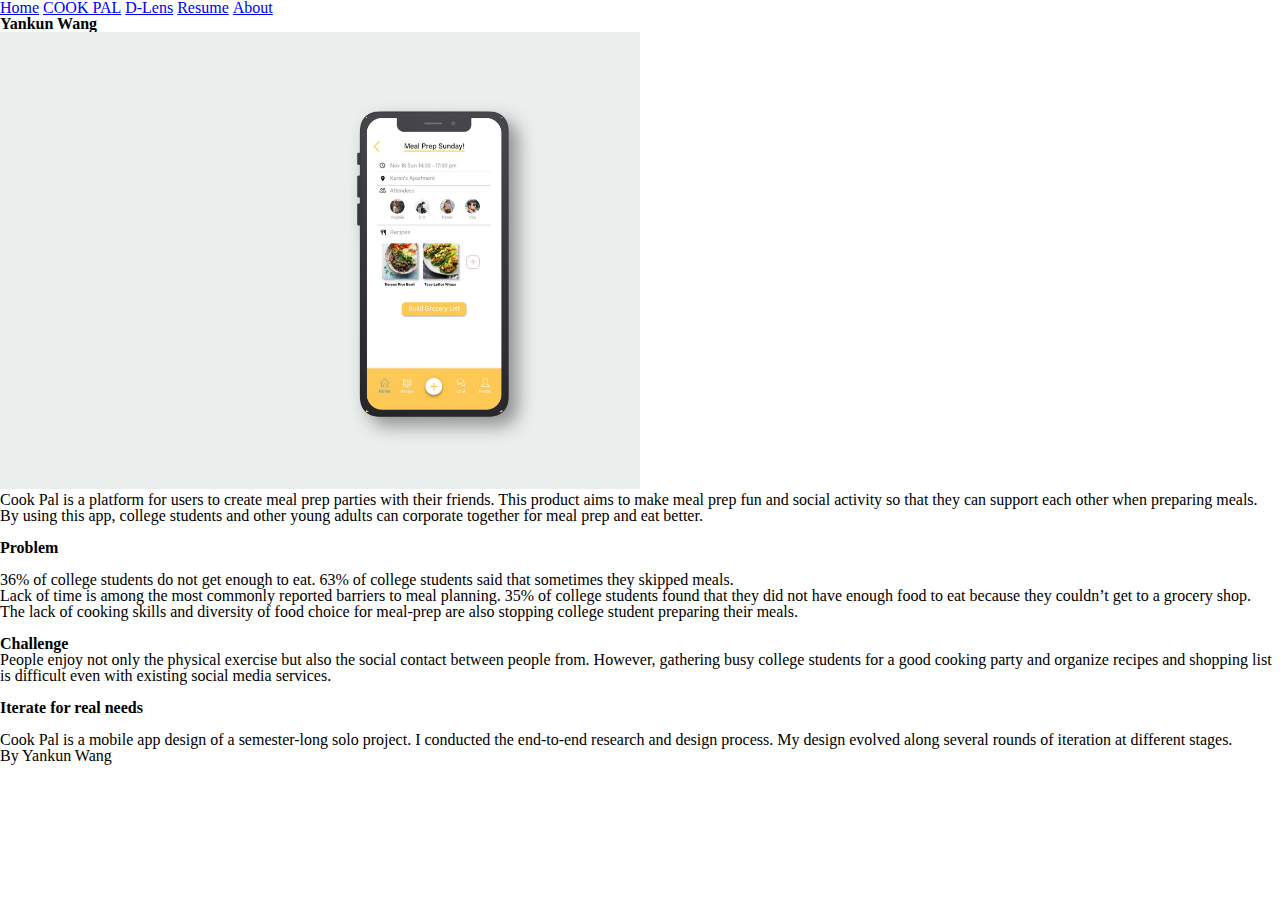
<file: cookpal.html>
<!DOCTYPE html>
<html lang="en">
<head>
    <meta charset="UTF-8">
    <link rel="shortcut icon" href="images/signature_vertical_U_white.png" />
    <link rel="stylesheet" type="text/css" href="css/html5reset.css">
    <link rel="stylesheet" type="text/css" href="css/style.css">
    <title >Yankun Wang</title>

</head>

</head>
<body>

<header>
    <nav>
        <ul>
            <li><a href = "index.html">Home</a></li>
            <li><a href = "cookpal.html"class="current">Cook Pal</a></li>
            <li><a href = "dlens.html">D-Lens</a></li>
            <li><a href = "resume.html">Resume</a></li>
            <li><a href = "about.html">About</a></li>

        </ul>
    </nav>
    

    <h1>Yankun Wang</h1>
</header>

<div class="intro">
    <img src="images/cookpal_1.jpg" class="image_1" alt = "intro picture"/>
    <p>Cook Pal is a platform for users to create meal prep parties with their friends. This product aims to make meal prep fun and social activity so that they can support each other when preparing meals. By using this app, college students and other young adults can corporate together for meal prep and eat better.</p>
</div>

<br>
<div class="description">
    <h2>Problem</h2><br>
    <p>36% of college students do not get enough to eat. 63% of college students said that sometimes they skipped meals.</p>
    <p>Lack of time is among the most commonly reported barriers to meal planning.  35% of college students found that they did not have enough food to eat because they couldn’t get to a grocery shop.</p>
    <p>The lack of cooking skills and diversity of food choice for meal-prep are also stopping college student preparing their meals.</p>
    <br>

    <h2>Challenge</h2>
    <p>People enjoy not only the physical exercise but also the social contact between people from. However, gathering busy college students for a good cooking party and organize recipes and shopping list is difficult even with existing social media services.</p>
    <br>

    <h2>Iterate for real needs</h2><br>
    <p>Cook Pal is a mobile app design of a semester-long solo project. I conducted the end-to-end research and design process. My design evolved along several rounds of iteration at different stages.</p>
</div>
    <footer> By Yankun Wang</footer>
</html>
</file>
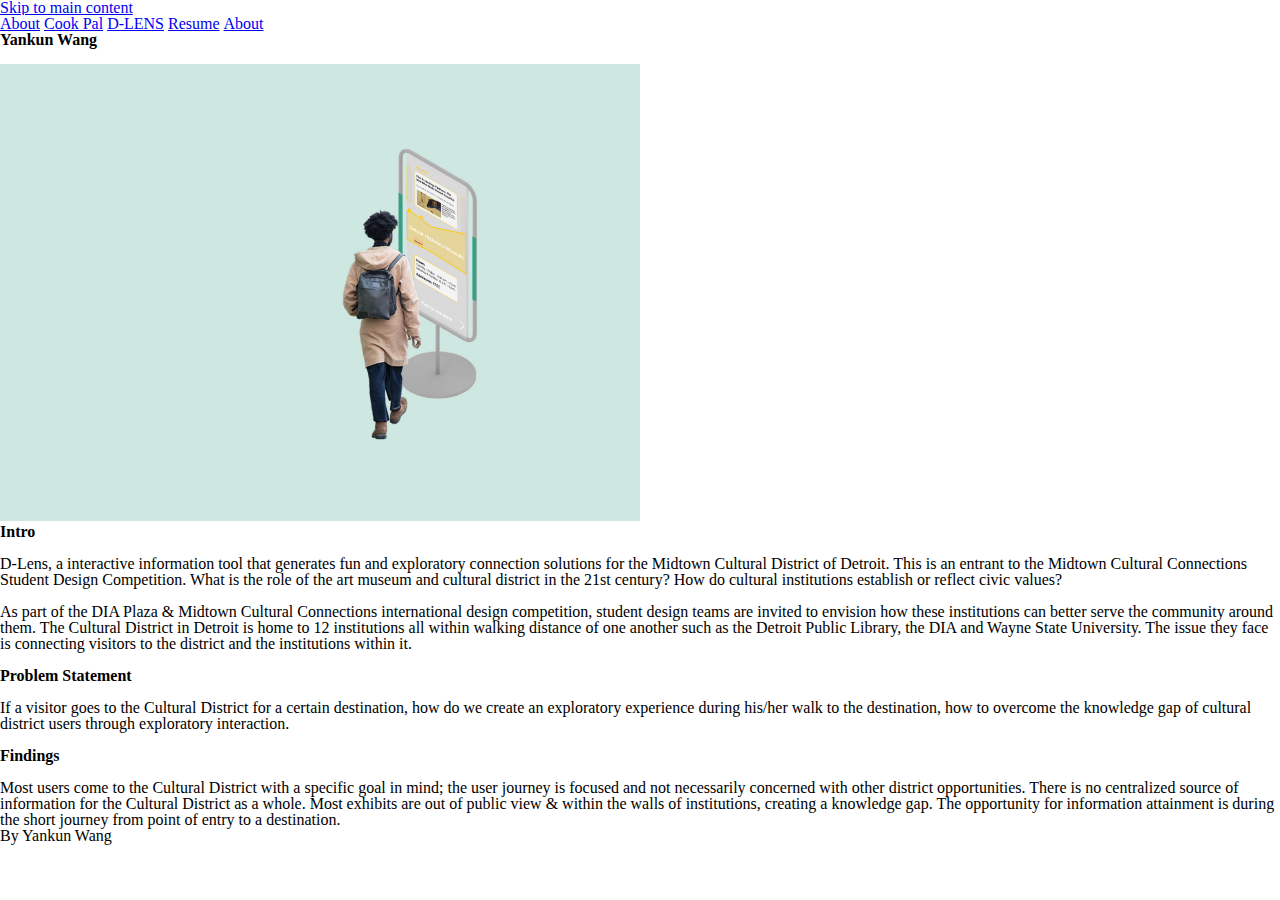
<file: dlens.html>
<!DOCTYPE html>
<html lang="en">
<head>
    <meta charset="UTF-8">
    <link rel="shortcut icon" href="images/signature_vertical_U_white.png" />
    <link rel="stylesheet" type="text/css" href="css/html5reset.css">
    <link rel="stylesheet" type="text/css" href="css/style.css">
    <title >Yankun Wang</title>

</head>
<body>
    <a href="#maincontent">Skip to main content</a> 

<header>
    <nav>
        <ul>
            <li><a href = "index.html">About</a></li>
            <li><a href = "cookpal.html">Cook Pal</a></li>
            <li><a href = "dlens.html"class="current">D-Lens</a></li>
            <li><a href = "resume.html">Resume</a></li>
            <li><a href = "about.html">About</a></li>

        </ul>
    </nav>
    

    <h1>Yankun Wang</h1>
</header>

<main id="maincontent"></main>

<br>

<div class="intro">
    <img src="images/dlens_1.jpg" class="image_1" alt = "intro picture"/>
    <h2>Intro</h2><br>
    <p>D-Lens, a interactive information tool that generates fun and exploratory connection solutions for the Midtown Cultural District of Detroit. This is an entrant to the Midtown Cultural Connections Student Design Competition.
What is the role of the art museum and cultural district in the 21st century? How do cultural institutions establish or reflect civic values?</p>
</div>
<br>
<div class="description"></div>
    <p>As part of the DIA Plaza & Midtown Cultural Connections international design competition, student design teams are invited to envision how these institutions can better serve the community around them.
The Cultural District in Detroit is home to 12 institutions all within walking distance of one another such as the Detroit Public Library, the DIA and Wayne State University. The issue they face is connecting visitors to the district and the institutions within it.
    </p>
    <br>

    <h2>Problem Statement</h2><br>

    <p>If a visitor goes to the Cultural District for a certain destination, how do we create an exploratory experience during his/her walk to the destination, how to overcome the knowledge gap of cultural district users through exploratory interaction.
    </p>
    <br>

    <h2>Findings</h2><br>
    <p>Most users come to the Cultural District with a specific goal in mind; the user journey is focused and not necessarily concerned with other district opportunities. There is no centralized source of information for the Cultural District as a whole. Most exhibits are out of public view & within the walls of institutions, creating a knowledge gap. The opportunity for information attainment is during the short journey from point of entry to a destination.
    </p>



</div>
    <footer> By Yankun Wang</footer>
</html>
</file>
<file: css/style.css>
li{
	text-decoration: none;
	display:inline;
	background-color: white;
	color: black;
}

.image_1{
	width:50%
}

.current{
	text-transform:uppercase;
	color: blue
}
</file>
